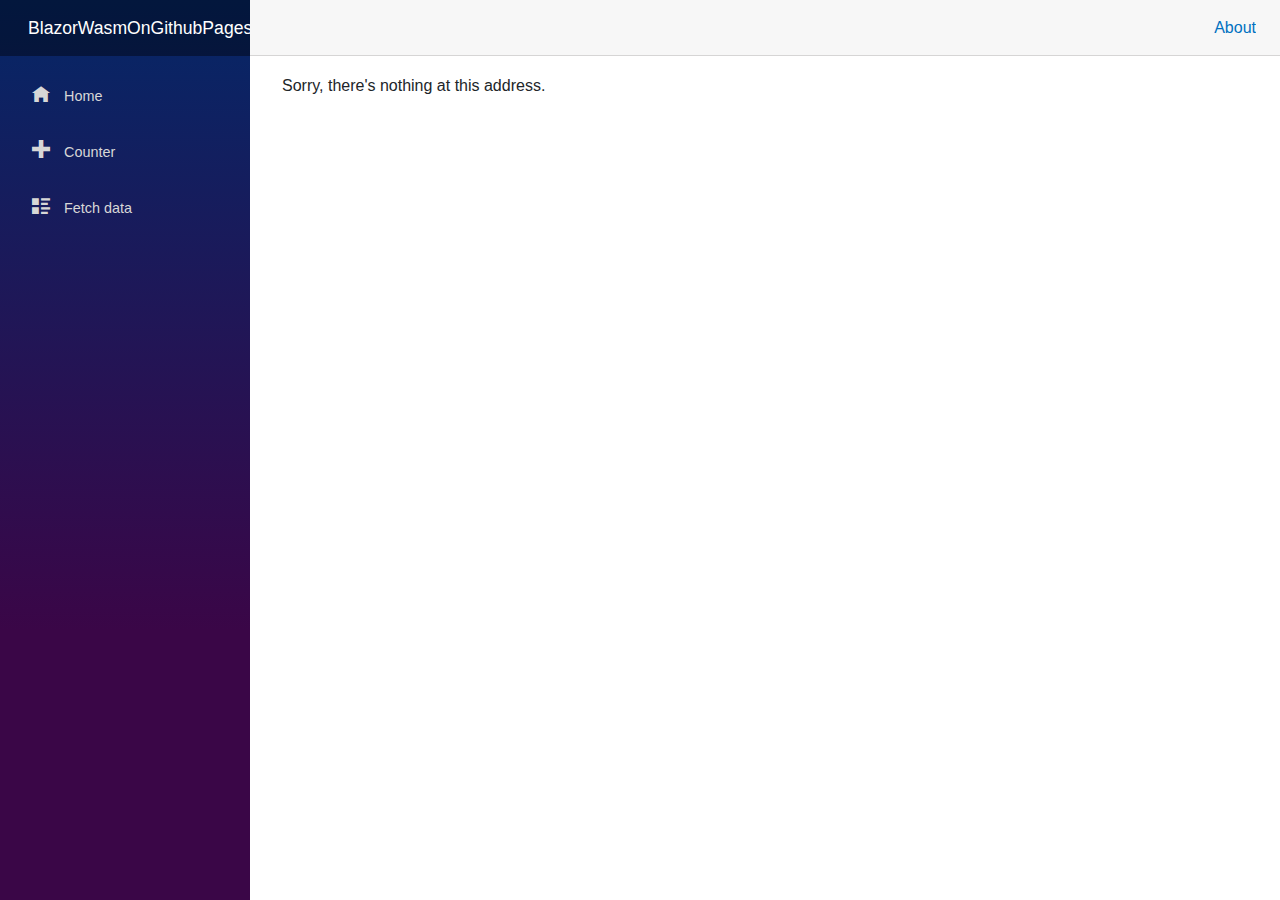
<file: src/BlazorWasmOnGithubPages/wwwroot/index.html>
<!DOCTYPE html>
<html lang="en">

<head>
    <meta charset="utf-8" />
    <meta name="viewport" content="width=device-width, initial-scale=1.0, maximum-scale=1.0, user-scalable=no" />
    <title>BlazorWasmOnGithubPages</title>
    <base href="/" />
    <link href="css/bootstrap/bootstrap.min.css" rel="stylesheet" />
    <link href="css/app.css" rel="stylesheet" />
    <link href="BlazorWasmOnGithubPages.styles.css" rel="stylesheet" />
</head>

<body>
    <div id="app">Loading...</div>

    <div id="blazor-error-ui">
        An unhandled error has occurred.
        <a href="" class="reload">Reload</a>
        <a class="dismiss">🗙</a>
    </div>
    <script src="_framework/blazor.webassembly.js"></script>
</body>

</html>
</file>
<file: src/BlazorWasmOnGithubPages/wwwroot/css/app.css>
﻿@import url('open-iconic/font/css/open-iconic-bootstrap.min.css');

html, body {
    font-family: 'Helvetica Neue', Helvetica, Arial, sans-serif;
}

h1:focus {
    outline: none;
}

a, .btn-link {
    color: #0071c1;
}

.btn-primary {
    color: #fff;
    background-color: #1b6ec2;
    border-color: #1861ac;
}

.content {
    padding-top: 1.1rem;
}

.valid.modified:not([type=checkbox]) {
    outline: 1px solid #26b050;
}

.invalid {
    outline: 1px solid red;
}

.validation-message {
    color: red;
}

#blazor-error-ui {
    background: lightyellow;
    bottom: 0;
    box-shadow: 0 -1px 2px rgba(0, 0, 0, 0.2);
    display: none;
    left: 0;
    padding: 0.6rem 1.25rem 0.7rem 1.25rem;
    position: fixed;
    width: 100%;
    z-index: 1000;
}

    #blazor-error-ui .dismiss {
        cursor: pointer;
        position: absolute;
        right: 0.75rem;
        top: 0.5rem;
    }

.blazor-error-boundary {
    background: url([data-uri]) no-repeat 1rem/1.8rem, #b32121;
    padding: 1rem 1rem 1rem 3.7rem;
    color: white;
}

    .blazor-error-boundary::after {
        content: "An error has occurred."
    }
</file>
